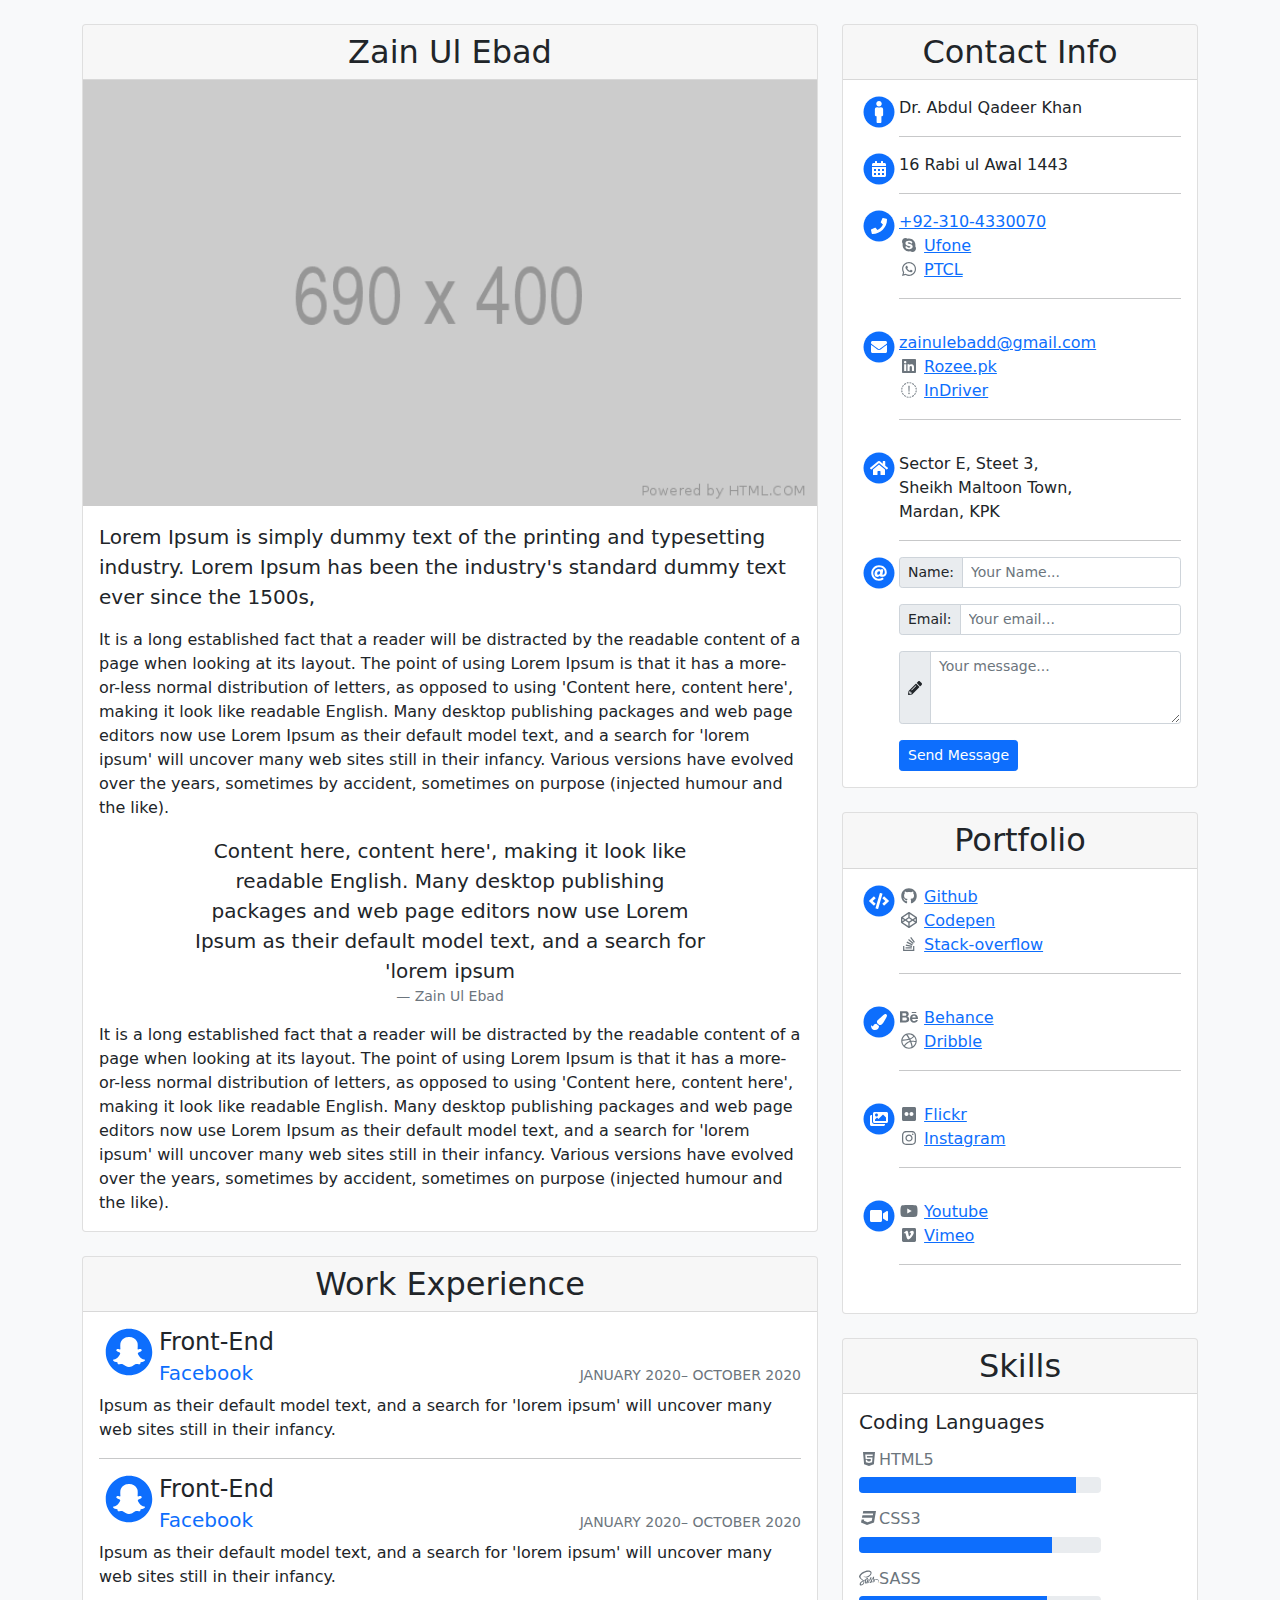
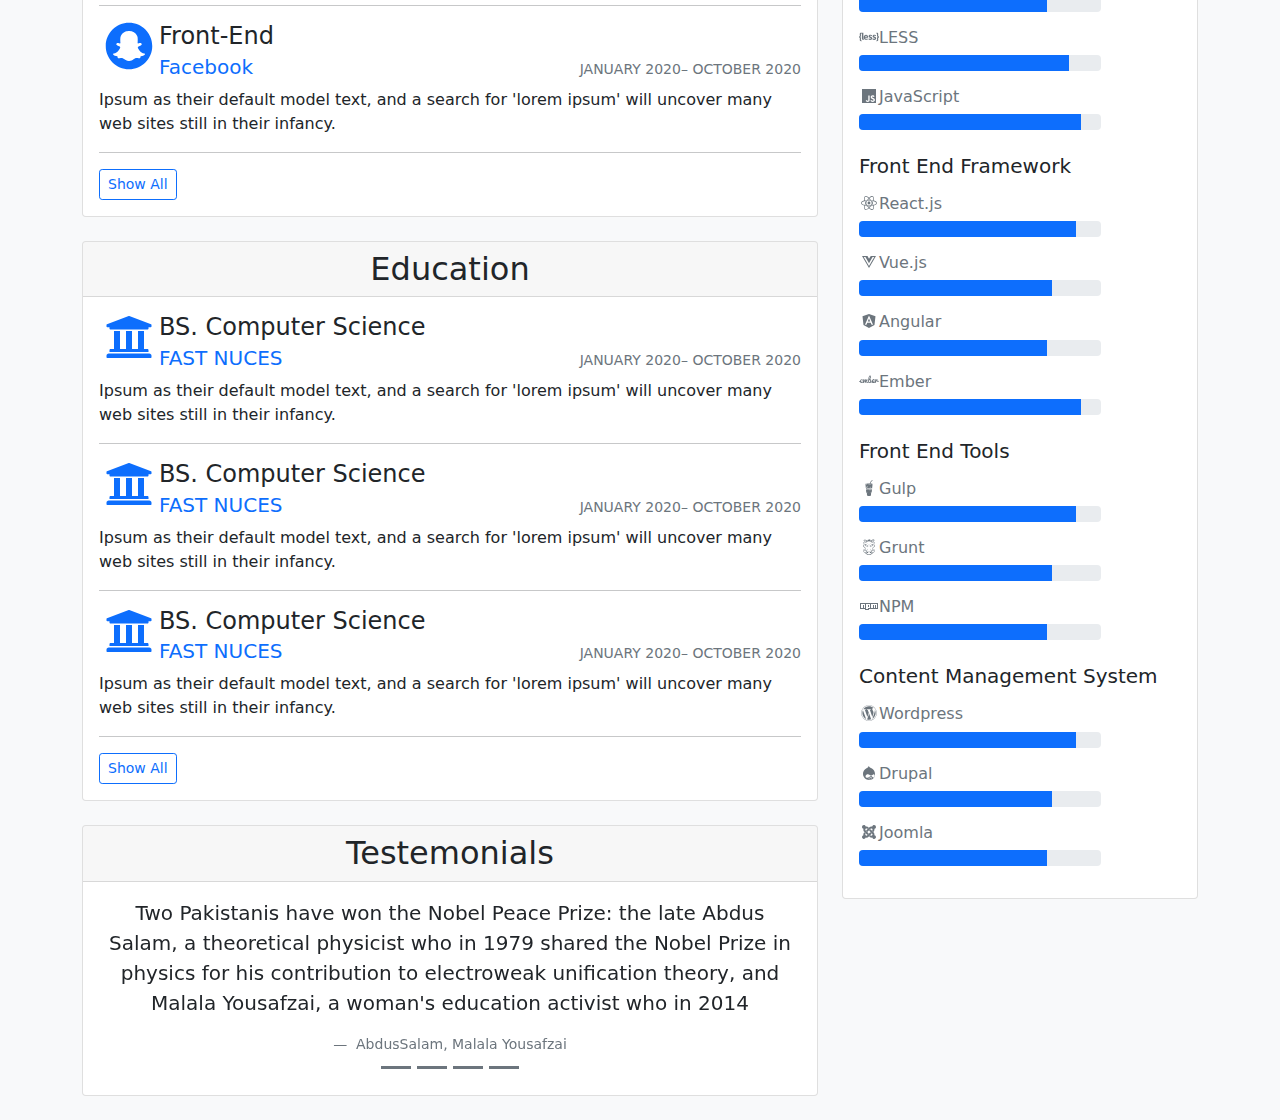
<file: index.html>
<!DOCTYPE html>
<html lang="en">
  <head>
    <meta charset="UTF-8" />
    <meta http-equiv="X-UA-Compatible" content="IE=edge" />
    <meta name="viewport" content="width=device-width, initial-scale=1.0" />
    <title>Portfolio Overview</title>
    <link rel="stylesheet" href="css/bootstrap.min.css" />
    <link rel="stylesheet" href="css/styles.css" />
    <script defer src="javascript/all.js"></script>
  </head>
  <body class="bg-light">
    <div class="container mt-4">
      <div class="row">
        <div class="col-12 col-lg-8">
          <div class="card mb-4">
            <h2 class="card-header text-center">Zain Ul Ebad</h2>
            <img src="assets/690x400.png" alt="" class="w-100" />
            <div class="card-body">
              <p class="card-text lead">
                Lorem Ipsum is simply dummy text of the printing and typesetting
                industry. Lorem Ipsum has been the industry's standard dummy
                text ever since the 1500s,
              </p>
              <p class="card-text">
                It is a long established fact that a reader will be distracted
                by the readable content of a page when looking at its layout.
                The point of using Lorem Ipsum is that it has a more-or-less
                normal distribution of letters, as opposed to using 'Content
                here, content here', making it look like readable English. Many
                desktop publishing packages and web page editors now use Lorem
                Ipsum as their default model text, and a search for 'lorem
                ipsum' will uncover many web sites still in their infancy.
                Various versions have evolved over the years, sometimes by
                accident, sometimes on purpose (injected humour and the like).
              </p>
              <figure class="w-75 mx-auto text-center">
                <blockquote class="blockquote">
                  <p>
                    Content here, content here', making it look like readable
                    English. Many desktop publishing packages and web page
                    editors now use Lorem Ipsum as their default model text, and
                    a search for 'lorem ipsum
                  </p>
                </blockquote>
                <figcaption class="blockquote-footer">Zain Ul Ebad</figcaption>
              </figure>
              <p class="card-text">
                It is a long established fact that a reader will be distracted
                by the readable content of a page when looking at its layout.
                The point of using Lorem Ipsum is that it has a more-or-less
                normal distribution of letters, as opposed to using 'Content
                here, content here', making it look like readable English. Many
                desktop publishing packages and web page editors now use Lorem
                Ipsum as their default model text, and a search for 'lorem
                ipsum' will uncover many web sites still in their infancy.
                Various versions have evolved over the years, sometimes by
                accident, sometimes on purpose (injected humour and the like).
              </p>
            </div>
          </div>
          <div class="card mb-4">
            <h2 class="card-header text-center">Work Experience</h2>
            <div class="card-body">
              <div class="d-flex align-items-start mb-2">
                <i class="fab fa-snapchat fa-fw fa-3x text-primary mr-2"></i>
                <div class="flex-grow-1">
                  <h3 class="h4 mb-1">Front-End</h3>
                  <div
                    class="
                      d-sm-flex
                      justify-content-sm-between
                      align-items-sm-baseline
                    "
                  >
                    <h5 class="mb-0">
                      <a href="#0" class="text-decoration-none">Facebook</a>
                    </h5>
                    <small class="text-uppercase font-weight-bold text-muted">
                      <time datetime="2020-01">January 2020</time>&ndash;
                      <time datetime="2020-10">October 2020</time>
                    </small>
                  </div>
                </div>
              </div>
              <p class="card-text">
                Ipsum as their default model text, and a search for 'lorem
                ipsum' will uncover many web sites still in their infancy.
              </p>
              <hr />
              <div class="d-flex align-items-start mb-2">
                <i class="fab fa-snapchat fa-fw fa-3x text-primary mr-2"></i>
                <div class="flex-grow-1">
                  <h3 class="h4 mb-1">Front-End</h3>
                  <div
                    class="
                      d-sm-flex
                      justify-content-sm-between
                      align-items-sm-baseline
                    "
                  >
                    <h5 class="mb-0">
                      <a href="#0" class="text-decoration-none">Facebook</a>
                    </h5>
                    <small class="text-uppercase font-weight-bold text-muted">
                      <time datetime="2020-01">January 2020</time>&ndash;
                      <time datetime="2020-10">October 2020</time>
                    </small>
                  </div>
                </div>
              </div>
              <p class="card-text">
                Ipsum as their default model text, and a search for 'lorem
                ipsum' will uncover many web sites still in their infancy.
              </p>
              <hr />
              <div class="d-flex align-items-start mb-2">
                <i class="fab fa-snapchat fa-fw fa-3x text-primary mr-2"></i>
                <div class="flex-grow-1">
                  <h3 class="h4 mb-1">Front-End</h3>
                  <div
                    class="
                      d-sm-flex
                      justify-content-sm-between
                      align-items-sm-baseline
                    "
                  >
                    <h5 class="mb-0">
                      <a href="#0" class="text-decoration-none">Facebook</a>
                    </h5>
                    <small class="text-uppercase font-weight-bold text-muted">
                      <time datetime="2020-01">January 2020</time>&ndash;
                      <time datetime="2020-10">October 2020</time>
                    </small>
                  </div>
                </div>
              </div>
              <p class="card-text">
                Ipsum as their default model text, and a search for 'lorem
                ipsum' will uncover many web sites still in their infancy.
              </p>
              <hr />
              <div class="collapse" id="collapse-work">
                <div class="d-flex align-items-start mb-2">
                  <i class="fab fa-snapchat fa-fw fa-3x text-primary mr-2"></i>
                  <div class="flex-grow-1">
                    <h3 class="h4 mb-1">Front-End</h3>
                    <div
                      class="
                        d-sm-flex
                        justify-content-sm-between
                        align-items-sm-baseline
                      "
                    >
                      <h5 class="mb-0">
                        <a href="#0" class="text-decoration-none">Facebook</a>
                      </h5>
                      <small class="text-uppercase font-weight-bold text-muted">
                        <time datetime="2020-01">January 2020</time>&ndash;
                        <time datetime="2020-10">October 2020</time>
                      </small>
                    </div>
                  </div>
                </div>
                <p class="card-text">
                  Ipsum as their default model text, and a search for 'lorem
                  ipsum' will uncover many web sites still in their infancy.
                </p>
                <hr />
                <div class="d-flex align-items-start mb-2">
                  <i class="fab fa-snapchat fa-fw fa-3x text-primary mr-2"></i>
                  <div class="flex-grow-1">
                    <h3 class="h4 mb-1">Front-End</h3>
                    <div
                      class="
                        d-sm-flex
                        justify-content-sm-between
                        align-items-sm-baseline
                      "
                    >
                      <h5 class="mb-0">
                        <a href="#0" class="text-decoration-none">Facebook</a>
                      </h5>
                      <small class="text-uppercase font-weight-bold text-muted">
                        <time datetime="2020-01">January 2020</time>&ndash;
                        <time datetime="2020-10">October 2020</time>
                      </small>
                    </div>
                  </div>
                </div>
                <p class="card-text">
                  Ipsum as their default model text, and a search for 'lorem
                  ipsum' will uncover many web sites still in their infancy.
                </p>
                <hr />
              </div>
              <button
                type="button"
                class="btn btn-sm btn-outline-primary"
                data-bs-toggle="collapse"
                data-bs-target="#collapse-work"
                aria-expanded="false"
                aria-controls="collapse-work"
              >
                Show All
              </button>
            </div>
          </div>
          <div class="card mb-4">
            <h2 class="card-header text-center">Education</h2>
            <div class="card-body">
              <div class="d-flex align-items-start mb-2">
                <i class="fa fa-university fa-fw fa-3x text-primary mr-2"></i>
                <div class="flex-grow-1">
                  <h3 class="h4 mb-1">BS. Computer Science</h3>
                  <div
                    class="
                      d-sm-flex
                      justify-content-sm-between
                      align-items-sm-baseline
                    "
                  >
                    <h5 class="mb-0">
                      <a href="#0" class="text-decoration-none">FAST NUCES</a>
                    </h5>
                    <small class="text-uppercase font-weight-bold text-muted">
                      <time datetime="2020-01">January 2020</time>&ndash;
                      <time datetime="2020-10">October 2020</time>
                    </small>
                  </div>
                </div>
              </div>
              <p class="card-text">
                Ipsum as their default model text, and a search for 'lorem
                ipsum' will uncover many web sites still in their infancy.
              </p>
              <hr />
              <div class="d-flex align-items-start mb-2">
                <i class="fa fa-university fa-fw fa-3x text-primary mr-2"></i>
                <div class="flex-grow-1">
                  <h3 class="h4 mb-1">BS. Computer Science</h3>
                  <div
                    class="
                      d-sm-flex
                      justify-content-sm-between
                      align-items-sm-baseline
                    "
                  >
                    <h5 class="mb-0">
                      <a href="#0" class="text-decoration-none">FAST NUCES</a>
                    </h5>
                    <small class="text-uppercase font-weight-bold text-muted">
                      <time datetime="2020-01">January 2020</time>&ndash;
                      <time datetime="2020-10">October 2020</time>
                    </small>
                  </div>
                </div>
              </div>
              <p class="card-text">
                Ipsum as their default model text, and a search for 'lorem
                ipsum' will uncover many web sites still in their infancy.
              </p>
              <hr />
              <div class="d-flex align-items-start mb-2">
                <i class="fa fa-university fa-fw fa-3x text-primary mr-2"></i>
                <div class="flex-grow-1">
                  <h3 class="h4 mb-1">BS. Computer Science</h3>
                  <div
                    class="
                      d-sm-flex
                      justify-content-sm-between
                      align-items-sm-baseline
                    "
                  >
                    <h5 class="mb-0">
                      <a href="#0" class="text-decoration-none">FAST NUCES</a>
                    </h5>
                    <small class="text-uppercase font-weight-bold text-muted">
                      <time datetime="2020-01">January 2020</time>&ndash;
                      <time datetime="2020-10">October 2020</time>
                    </small>
                  </div>
                </div>
              </div>
              <p class="card-text">
                Ipsum as their default model text, and a search for 'lorem
                ipsum' will uncover many web sites still in their infancy.
              </p>
              <hr />
              <div class="collapse" id="collapse-education">
                <div class="d-flex align-items-start mb-2">
                  <i class="fa fa-university fa-fw fa-3x text-primary mr-2"></i>
                  <div class="flex-grow-1">
                    <h3 class="h4 mb-1">BS. Computer Science</h3>
                    <div
                      class="
                        d-sm-flex
                        justify-content-sm-between
                        align-items-sm-baseline
                      "
                    >
                      <h5 class="mb-0">
                        <a href="#0" class="text-decoration-none">FAST NUCES</a>
                      </h5>
                      <small class="text-uppercase font-weight-bold text-muted">
                        <time datetime="2020-01">January 2020</time>&ndash;
                        <time datetime="2020-10">October 2020</time>
                      </small>
                    </div>
                  </div>
                </div>
                <p class="card-text">
                  Ipsum as their default model text, and a search for 'lorem
                  ipsum' will uncover many web sites still in their infancy.
                </p>
                <hr />
                <div class="d-flex align-items-start mb-2">
                  <i class="fa fa-university fa-fw fa-3x text-primary mr-2"></i>
                  <div class="flex-grow-1">
                    <h3 class="h4 mb-1">BS. Computer Science</h3>
                    <div
                      class="
                        d-sm-flex
                        justify-content-sm-between
                        align-items-sm-baseline
                      "
                    >
                      <h5 class="mb-0">
                        <a href="#0" class="text-decoration-none">Facebook</a>
                      </h5>
                      <small class="text-uppercase font-weight-bold text-muted">
                        <time datetime="2020-01">January 2020</time>&ndash;
                        <time datetime="2020-10">October 2020</time>
                      </small>
                    </div>
                  </div>
                </div>
                <p class="card-text">
                  Ipsum as their default model text, and a search for 'lorem
                  ipsum' will uncover many web sites still in their infancy.
                </p>
                <hr />
              </div>
              <button
                type="button"
                class="btn btn-sm btn-outline-primary"
                data-bs-toggle="collapse"
                data-bs-target="#collapse-education"
                aria-expanded="false"
                aria-controls="collapse-education"
              >
                Show All
              </button>
            </div>
          </div>
          <div class="card mb-4">
            <h2 class="card-header text-center">Testemonials</h2>
            <div class="card-body">
              <div class="carousel slide" id="carousel" data-bs-ride="false">
                <ol class="carousel-indicators mb-0">
                  <li
                    data-bs-target="#carousel"
                    data-bs-slide-to="0"
                    class="active bg-secondary"
                  ></li>
                  <li
                    data-bs-target="#carousel"
                    data-bs-slide-to="1"
                    class="active bg-secondary"
                  ></li>
                  <li
                    data-bs-target="#carousel"
                    data-bs-slide-to="2"
                    class="active bg-secondary"
                  ></li>
                  <li
                    data-bs-target="#carousel"
                    data-bs-slide-to="3"
                    class="active bg-secondary"
                  ></li>
                </ol>
                <div class="carousel-inner">
                  <div class="carousel-item active">
                    <figure class="text-center mb-4">
                      <blockquote class="blockquote">
                        <p>
                          Two Pakistanis have won the Nobel Peace Prize: the
                          late Abdus Salam, a theoretical physicist who in 1979
                          shared the Nobel Prize in physics for his contribution
                          to electroweak unification theory, and Malala
                          Yousafzai, a woman's education activist who in 2014
                        </p>
                      </blockquote>
                      <figcaption class="blockquote-footer mt-2">
                        AbdusSalam, Malala Yousafzai
                      </figcaption>
                    </figure>
                  </div>
                  <div class="carousel-item">
                    <figure class="text-center mb-4">
                      <blockquote class="blockquote">
                        <p>
                          The name Pakistan derives from two words, "Pak," which
                          is Persian for holy, clean or pure, and "istan"
                          derives from the Hindi word "isthan," which means a
                          place.
                        </p>
                      </blockquote>
                      <figcaption class="blockquote-footer mt-2">
                        AbdusSalam, Malala Yousafzai
                      </figcaption>
                    </figure>
                  </div>
                  <div class="carousel-item">
                    <figure class="text-center mb-4">
                      <blockquote class="blockquote">
                        <p>
                          Pakistan has six designated UNESCO World Heritage
                          sites: the archeological ruins at Moenjodaro; the
                          Buddhist ruins of Takht-i-Bahi and neighboring city
                          remains at Sahr-i-Bahlol; the fort and Shalamar
                          Gardens in Lahore; the monuments at Makli; Fort
                          Rohtas; and the ancient ruins of Taxila.
                        </p>
                      </blockquote>
                      <figcaption class="blockquote-footer mt-2">
                        AbdusSalam, Malala Yousafzai
                      </figcaption>
                    </figure>
                  </div>
                  <div class="carousel-item">
                    <figure class="text-center mb-4">
                      <blockquote class="blockquote">
                        <p>
                          If you play soccer – called football by most people
                          around the world – it's likely you've put a boot into
                          a product made in Pakistan. Workers in the country
                          hand-sew many of the soccer balls distributed around
                          the world, and as The Atlantic reports, roughly 40% of
                          all soccer balls in the world are made in one
                          Pakistani city: Sialkot.
                        </p>
                      </blockquote>
                      <figcaption class="blockquote-footer mt-2">
                        AbdusSalam, Malala Yousafzai
                      </figcaption>
                    </figure>
                  </div>
                </div>
              </div>
            </div>
          </div>
        </div>
        <div class="col-12 col-lg-4">
          <div class="card mb-4">
            <h2 class="card-header text-center">Contact Info</h2>
            <div class="card-body">
              <div class="d-flex align-items-start">
                <div class="fa-layers fa-fw fa-2x mr-3">
                  <i class="fa fa-circle text-primary"></i>
                  <i
                    class="fa fa-male text-white"
                    data-fa-transform="shrink-5"
                  ></i>
                </div>
                <div class="flex-grow-1">
                  Dr. Abdul Qadeer Khan
                  <hr />
                </div>
              </div>
              <div class="d-flex align-items-start">
                <div class="fa-layers fa-fw fa-2x mr-3">
                  <i class="fa fa-circle text-primary"></i>
                  <i
                    class="fa fa-calendar-alt text-white"
                    data-fa-transform="shrink-8"
                  ></i>
                </div>
                <div class="flex-grow-1">
                  <time datetime="1443-05-16"> 16 Rabi ul Awal 1443</time>
                  <hr />
                </div>
              </div>
              <div class="d-flex align-items-start">
                <div class="fa-layers fa-fw fa-2x mr-3">
                  <i class="fa fa-circle text-primary"></i>
                  <i
                    class="fa fa-phone text-white"
                    data-fa-transform="shrink-8"
                  ></i>
                </div>
                <ul class="flex-grow-1 list-unstyled">
                  <li><a href="tel:+923104330070">+92-310-4330070</a></li>
                  <li>
                    <i class="fab fa-fw fa-skype text-muted"></i>
                    <a href="#0">Ufone</a>
                  </li>
                  <li>
                    <i class="fab fa-fw fa-whatsapp text-muted"></i>
                    <a href="#0">PTCL</a>
                  </li>
                  <li><hr /></li>
                </ul>
              </div>
              <div class="d-flex align-items-start">
                <div class="fa-layers fa-fw fa-2x mr-3">
                  <i class="fa fa-circle text-primary"></i>
                  <i
                    class="fas fa-envelope text-white"
                    data-fa-transform="shrink-8"
                  ></i>
                </div>
                <ul class="flex-grow-1 list-unstyled">
                  <li>
                    <a href="mailto:zainulebadd@gmail.com"
                      >zainulebadd@gmail.com</a
                    >
                  </li>
                  <li>
                    <i class="fab fa-fw fa-linkedin text-muted"></i>
                    <a href="#0">Rozee.pk</a>
                  </li>
                  <li>
                    <i class="fab fa-fw fa-moon text-muted"></i>
                    <a href="#0">InDriver</a>
                  </li>
                  <li><hr /></li>
                </ul>
              </div>
              <div class="d-flex align-items-start">
                <div class="fa-layers fa-fw fa-2x mr-3">
                  <i class="fa fa-circle text-primary"></i>
                  <i
                    class="fas fa-home text-white"
                    data-fa-transform="shrink-8"
                  ></i>
                </div>
                <div class="flex-grow-1">
                  <address class="mb-0">
                    Sector E, Steet 3,<br />
                    Sheikh Maltoon Town, <br />
                    Mardan, KPK
                  </address>
                  <hr />
                </div>
              </div>

              <div class="d-flex align-items-start">
                <div class="fa-layers fa-fw fa-2x mr-3">
                  <i class="fa fa-circle text-primary"></i>
                  <i
                    class="fas fa-at text-white"
                    data-fa-transform="shrink-8"
                  ></i>
                </div>
                <div class="flex-grow-1">
                  <form action="">
                    <div class="mb-3">
                      <div class="input-group input-group-sm">
                        <span class="input-group-text" id="name">Name:</span>
                        <input
                          type="text"
                          class="form-control"
                          name="name"
                          placeholder="Your Name..."
                          aria-label="Your Name"
                          aria-describedat="name"
                        />
                      </div>
                    </div>
                    <div class="mb-3">
                      <div class="input-group input-group-sm">
                        <span class="input-group-text" id="email">Email:</span>
                        <input
                          type="text"
                          class="form-control"
                          name="email"
                          placeholder="Your email..."
                          aria-label="Your email"
                          aria-describedat="email"
                        />
                      </div>
                    </div>
                    <div class="mb-3">
                      <div class="input-group input-group-sm">
                        <span class="input-group-text" id="message"
                          ><i class="fas fa-pencil-alt"></i
                        ></span>
                        <textarea
                          rows="3"
                          class="form-control"
                          name="message"
                          placeholder="Your message..."
                          aria-label="Your message"
                          aria-describedat="message"
                        ></textarea>
                      </div>
                    </div>
                    <button type="button" class="btn btn-sm btn-primary">
                      Send Message
                    </button>
                  </form>
                </div>
              </div>
            </div>
          </div>
          <div class="card mb-4">
            <h2 class="card-header text-center">Portfolio</h2>
            <div class="card-body">
              <div class="d-flex align-items-start">
                <div class="fa-layers fa-fw fa-2x mr-3">
                  <i class="fa fa-circle text-primary"></i>
                  <i
                    class="fa fa-code text-white"
                    data-fa-transform="shrink-8"
                  ></i>
                </div>
                <ul class="flex-grow-1 list-unstyled">
                  <li>
                    <i class="fab fa-fw fa-github text-muted"></i>
                    <a href="#0">Github</a>
                  </li>
                  <li>
                    <i class="fab fa-fw fa-codepen text-muted"></i>
                    <a href="#0">Codepen</a>
                  </li>
                  <li>
                    <i class="fab fa-fw fa-stack-overflow text-muted"></i>
                    <a href="#0">Stack-overflow</a>
                  </li>
                  <li><hr /></li>
                </ul>
              </div>
              <div class="d-flex align-items-start">
                <div class="fa-layers fa-fw fa-2x mr-3">
                  <i class="fa fa-circle text-primary"></i>
                  <i
                    class="fa fa-paint-brush text-white"
                    data-fa-transform="shrink-8"
                  ></i>
                </div>
                <ul class="flex-grow-1 list-unstyled">
                  <li>
                    <i class="fab fa-fw fa-behance text-muted"></i>
                    <a href="#0">Behance</a>
                  </li>
                  <li>
                    <i class="fab fa-fw fa-dribbble text-muted"></i>
                    <a href="#0">Dribble</a>
                  </li>
                  <li><hr /></li>
                </ul>
              </div>
              <div class="d-flex align-items-start">
                <div class="fa-layers fa-fw fa-2x mr-3">
                  <i class="fa fa-circle text-primary"></i>
                  <i
                    class="fa fa-images text-white"
                    data-fa-transform="shrink-8"
                  ></i>
                </div>
                <ul class="flex-grow-1 list-unstyled">
                  <li>
                    <i class="fab fa-fw fa-flickr text-muted"> </i>
                    <a href="#0">Flickr</a>
                  </li>
                  <li>
                    <i class="fab fa-fw fa-instagram text-muted"></i>
                    <a href="#0">Instagram</a>
                  </li>
                  <li><hr /></li>
                </ul>
              </div>
              <div class="d-flex align-items-start">
                <div class="fa-layers fa-fw fa-2x mr-3">
                  <i class="fa fa-circle text-primary"></i>
                  <i
                    class="fa fa-video text-white"
                    data-fa-transform="shrink-8"
                  ></i>
                </div>
                <ul class="flex-grow-1 list-unstyled">
                  <li>
                    <i class="fab fa-fw fa-youtube text-muted"></i>
                    <a href="#0">Youtube</a>
                  </li>
                  <li>
                    <i class="fab fa-fw fa-vimeo text-muted"></i>
                    <a href="#0">Vimeo</a>
                  </li>
                  <li><hr /></li>
                </ul>
              </div>
            </div>
          </div>
          <div class="card mb-3">
            <h2 class="card-header text-center">Skills</h2>
            <div class="card-body">
              <div class="mb-3">
                <h3 class="h5 mb-3">Coding Languages</h3>
                <h4 class="h6 text-muted">
                  <i class="fab fa-fw fa-html5"></i>HTML5
                </h4>
                <div class="progress progress-striped active w-75 mb-3">
                  <div
                    class="progress-bar"
                    role="progressbar"
                    aria-valuenow="20"
                    aria-valuemin="0"
                    aria-valuemax="100"
                    style="width: 90%"
                  ></div>
                </div>
                <h4 class="h6 text-muted">
                  <i class="fab fa-fw fa-css3"></i>CSS3
                </h4>
                <div class="progress progress-striped active w-75 mb-3">
                  <div
                    class="progress-bar"
                    role="progressbar"
                    aria-valuenow="20"
                    aria-valuemin="0"
                    aria-valuemax="100"
                    style="width: 80%"
                  ></div>
                </div>
                <h4 class="h6 text-muted">
                  <i class="fab fa-fw fa-sass"></i>SASS
                </h4>
                <div class="progress progress-striped active w-75 mb-3">
                  <div
                    class="progress-bar"
                    role="progressbar"
                    aria-valuenow="20"
                    aria-valuemin="0"
                    aria-valuemax="100"
                    style="width: 78%"
                  ></div>
                </div>
                <h4 class="h6 text-muted">
                  <i class="fab fa-fw fa-less"></i>LESS
                </h4>
                <div class="progress progress-striped active w-75 mb-3">
                  <div
                    class="progress-bar"
                    role="progressbar"
                    aria-valuenow="20"
                    aria-valuemin="0"
                    aria-valuemax="100"
                    style="width: 87%"
                  ></div>
                </div>
                <h4 class="h6 text-muted">
                  <i class="fab fa-fw fa-js"></i>JavaScript
                </h4>
                <div class="progress progress-striped active w-75 mb-3">
                  <div
                    class="progress-bar"
                    role="progressbar"
                    aria-valuenow="20"
                    aria-valuemin="0"
                    aria-valuemax="100"
                    style="width: 92%"
                  ></div>
                </div>
              </div>
              <div class="mb-3 mt-4">
                <h3 class="h5 mb-3">Front End Framework</h3>
                <h4 class="h6 text-muted">
                  <i class="fab fa-fw fa-react"></i>React.js
                </h4>
                <div class="progress progress-striped active w-75 mb-3">
                  <div
                    class="progress-bar"
                    role="progressbar"
                    aria-valuenow="20"
                    aria-valuemin="0"
                    aria-valuemax="100"
                    style="width: 90%"
                  ></div>
                </div>
                <h4 class="h6 text-muted">
                  <i class="fab fa-fw fa-vuejs"></i>Vue.js
                </h4>
                <div class="progress progress-striped active w-75 mb-3">
                  <div
                    class="progress-bar"
                    role="progressbar"
                    aria-valuenow="20"
                    aria-valuemin="0"
                    aria-valuemax="100"
                    style="width: 80%"
                  ></div>
                </div>
                <h4 class="h6 text-muted">
                  <i class="fab fa-fw fa-angular"></i>Angular
                </h4>
                <div class="progress progress-striped active w-75 mb-3">
                  <div
                    class="progress-bar"
                    role="progressbar"
                    aria-valuenow="20"
                    aria-valuemin="0"
                    aria-valuemax="100"
                    style="width: 78%"
                  ></div>
                </div>
                <h4 class="h6 text-muted">
                  <i class="fab fa-fw fa-ember"></i>Ember
                </h4>
                <div class="progress progress-striped active w-75 mb-3">
                  <div
                    class="progress-bar"
                    role="progressbar"
                    aria-valuenow="20"
                    aria-valuemin="0"
                    aria-valuemax="100"
                    style="width: 92%"
                  ></div>
                </div>
              </div>
              <div class="mb-3 mt-4">
                <h3 class="h5 mb-3">Front End Tools</h3>
                <h4 class="h6 text-muted">
                  <i class="fab fa-fw fa-gulp"></i>Gulp
                </h4>
                <div class="progress progress-striped active w-75 mb-3">
                  <div
                    class="progress-bar"
                    role="progressbar"
                    aria-valuenow="20"
                    aria-valuemin="0"
                    aria-valuemax="100"
                    style="width: 90%"
                  ></div>
                </div>
                <h4 class="h6 text-muted">
                  <i class="fab fa-fw fa-grunt"></i>Grunt
                </h4>
                <div class="progress progress-striped active w-75 mb-3">
                  <div
                    class="progress-bar"
                    role="progressbar"
                    aria-valuenow="20"
                    aria-valuemin="0"
                    aria-valuemax="100"
                    style="width: 80%"
                  ></div>
                </div>
                <h4 class="h6 text-muted">
                  <i class="fab fa-fw fa-npm"></i>NPM
                </h4>
                <div class="progress progress-striped active w-75 mb-3">
                  <div
                    class="progress-bar"
                    role="progressbar"
                    aria-valuenow="20"
                    aria-valuemin="0"
                    aria-valuemax="100"
                    style="width: 78%"
                  ></div>
                </div>
              </div>
              <div class="mb-3 mt-4">
                <h3 class="h5 mb-3">Content Management System</h3>
                <h4 class="h6 text-muted">
                  <i class="fab fa-fw fa-wordpress"></i>Wordpress
                </h4>
                <div class="progress progress-striped active w-75 mb-3">
                  <div
                    class="progress-bar"
                    role="progressbar"
                    aria-valuenow="20"
                    aria-valuemin="0"
                    aria-valuemax="100"
                    style="width: 90%"
                  ></div>
                </div>
                <h4 class="h6 text-muted">
                  <i class="fab fa-fw fa-drupal"></i>Drupal
                </h4>
                <div class="progress progress-striped active w-75 mb-3">
                  <div
                    class="progress-bar"
                    role="progressbar"
                    aria-valuenow="20"
                    aria-valuemin="0"
                    aria-valuemax="100"
                    style="width: 80%"
                  ></div>
                </div>
                <h4 class="h6 text-muted">
                  <i class="fab fa-fw fa-joomla"></i>Joomla
                </h4>
                <div class="progress progress-striped active w-75 mb-3">
                  <div
                    class="progress-bar"
                    role="progressbar"
                    aria-valuenow="20"
                    aria-valuemin="0"
                    aria-valuemax="100"
                    style="width: 78%"
                  ></div>
                </div>
              </div>
            </div>
          </div>
        </div>
      </div>
    </div>
    <script src="javascript/bootstrap.bundle.min.js"></script>
  </body>
</html>
</file>
<file: css/styles.css>
.logo {
  max-width: 80px;
}
</file>
